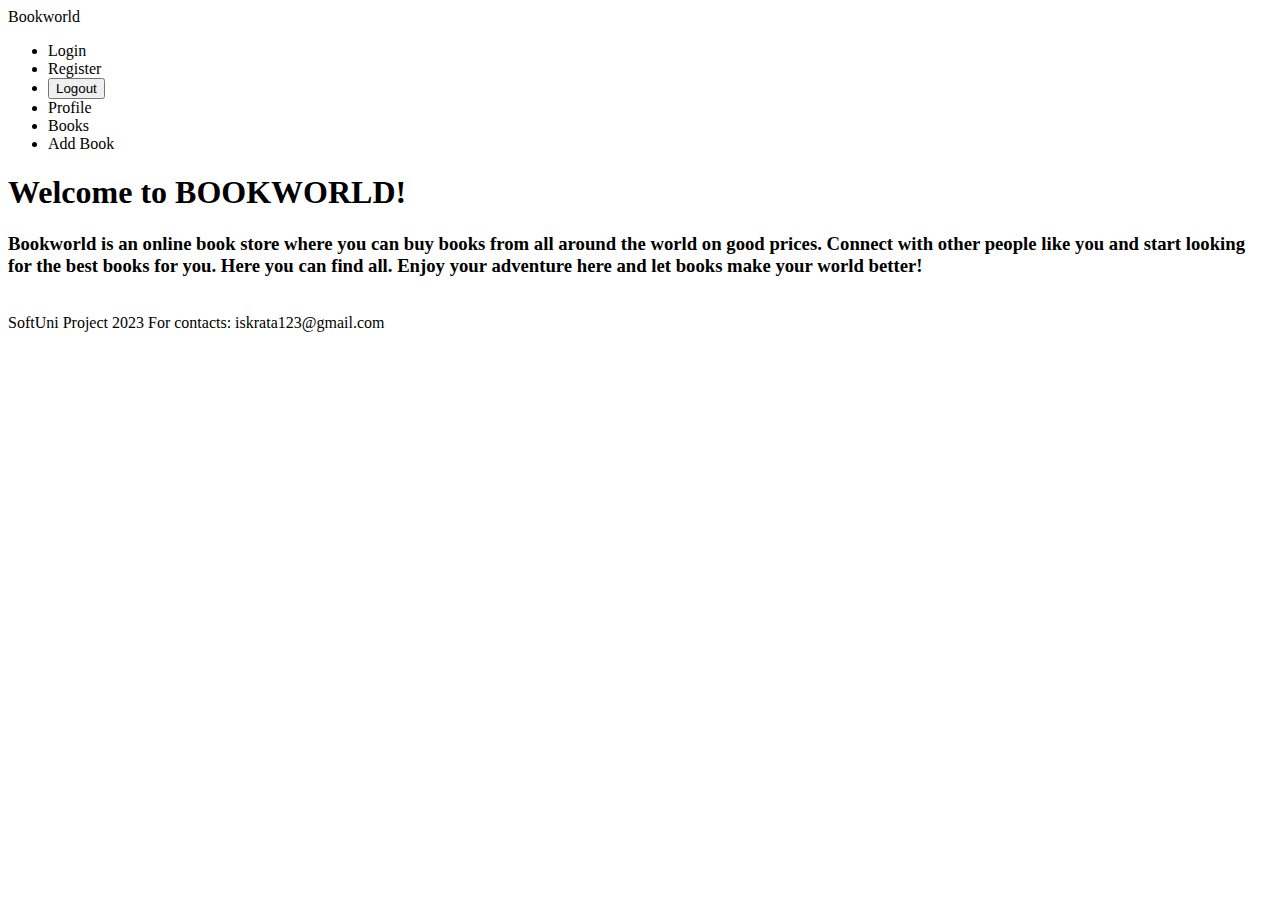
<file: src/main/resources/templates/index.html>
<!DOCTYPE html>
<html lang="en" xmlns:th="http://www.thymeleaf.org" xmlns:sec="http://www.thymeleaf.org/extras/spring-security">
<head>
    <meta charset="UTF-8">
    <meta http-equiv="X-UA-Compatible" content="IE=edge">
    <meta name="viewport" content="width=device-width, initial-scale=1.0">
    <title>Document</title>
    <link rel="icon" type="image/x-icon" th:href="@{/images/favicon.ico}">
    <link rel="stylesheet" th:href = "@{/css/index.css}">
    <link rel="stylesheet" th:href="@{/css/reset.css}">
</head>
<body>

<nav class="nav">
    <section class="logo">
        <a th:href="@{/}">Bookworld</a>
    </section>

    <ul class="list">
        <li sec:authorize="isAnonymous()">
            <a th:href="@{/auth/login}">Login</a>
        </li>
        <li sec:authorize="isAnonymous()">
            <a th:href="@{/auth/register}">Register</a>
        </li>

        <th:block sec:authorize="isAuthenticated()">
            <li >
                <form
                        th:method="post"
                        th:action="@{/auth/logout}">
                    <input id="logout-btn" type="submit" value="Logout">
                </form>
            </li>
        </th:block>

        <li sec:authorize="isAuthenticated()">
            <a th:href="@{/profile}">Profile</a>
        </li>
        <li>
            <a th:href="@{/books/getAll}">Books</a>
        </li>
        <li sec:authorize="isAuthenticated()">
            <a th:href="@{/books/create}">Add Book</a>
        </li>
    </ul>
</nav>

<main>
    <div class="description">
        <div class="main-desc">
            <h1>Welcome to BOOKWORLD!</h1>


            <h3>Bookworld is an online book store where you can buy books from all around the world on good prices.
                Connect with other people like you and start looking for the best books for you. Here you can find all.
                Enjoy your adventure here and let books make your world better!
            </h3>

        </div>
    </div>

    <div class="image-div" >
        <img th:src="@{/images/index.jpg}" alt="">
    </div>
</main>

<footer>
    <span>SoftUni Project 2023</span>
    <span>For contacts: iskrata123@gmail.com</span>
</footer>

</body>
</html>
</file>
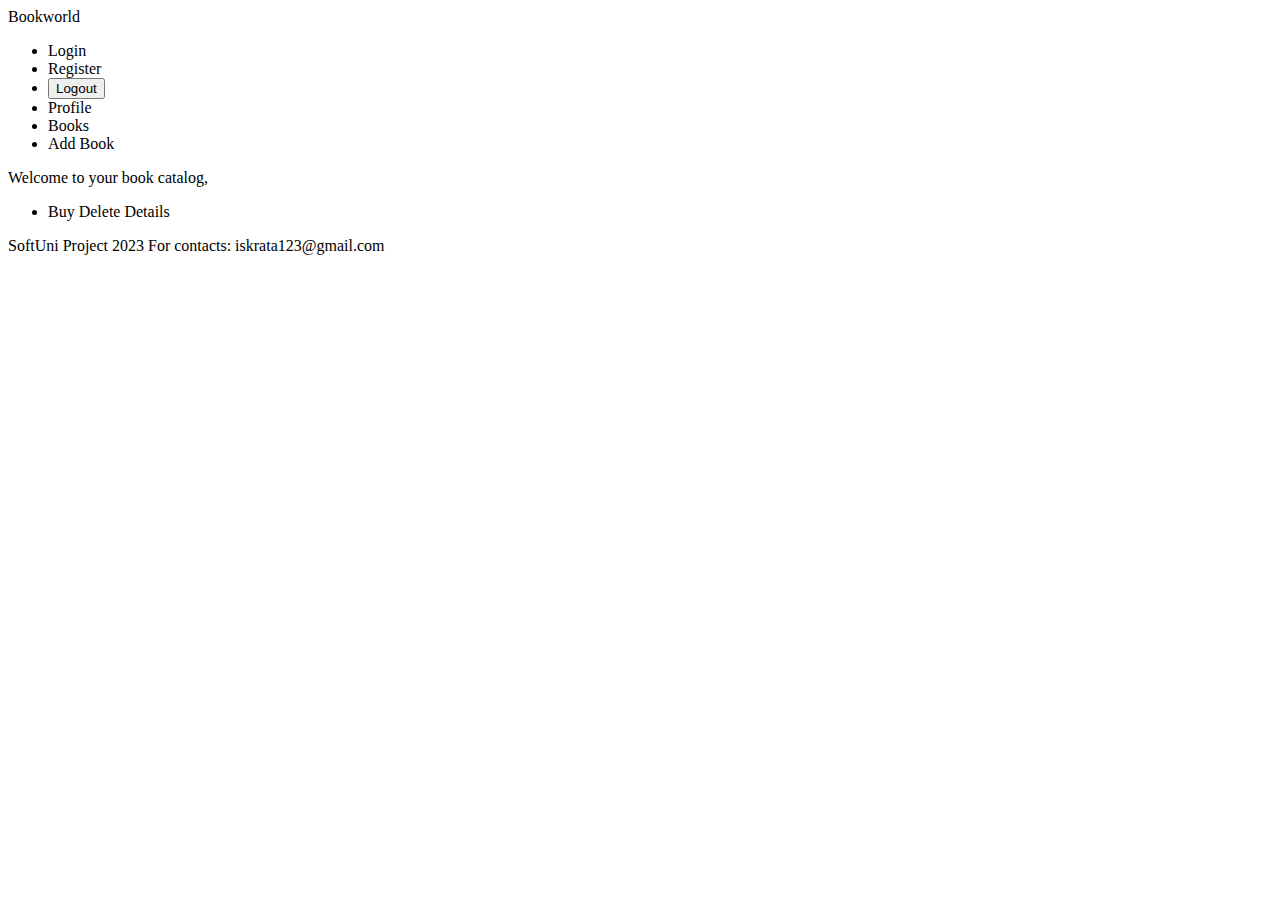
<file: src/main/resources/templates/all-books.html>
<!DOCTYPE html>
<html lang="en" xmlns:th="http://www.thymeleaf.org" xmlns:sec="http://www.thymeleaf.org/extras/spring-security">
<head>
    <meta charset="UTF-8">
    <meta http-equiv="X-UA-Compatible" content="IE=edge">
    <meta name="viewport" content="width=device-width, initial-scale=1.0">
    <title>Document</title>
    <link rel="icon" type="image/x-icon" th:href="@{/images/favicon.ico}">
    <link rel="stylesheet" th:href="@{/css/all-books.css}">
    <link rel="stylesheet" th:href="@{/css/reset.css}">
</head>
<body>
<nav class="nav">
    <section class="logo">
        <a th:href="@{/}">Bookworld</a>
    </section>

    <ul class="list">
        <li sec:authorize="isAnonymous()">
            <a th:href="@{/auth/login}">Login</a>
        </li>
        <li sec:authorize="isAnonymous()">
            <a th:href="@{/auth/register}">Register</a>
        </li>
        <li sec:authorize="isAuthenticated()">
            <form
                    th:method="post"
                    th:action="@{/auth/logout}">
                <input id="logout-btn" type="submit" value="Logout">
            </form>
        </li>
        <li sec:authorize="isAuthenticated()">
            <a th:href="@{/profile}">Profile</a>
        </li>
        <li>
            <a th:href="@{/books/getAll}">Books</a>
        </li>
        <li sec:authorize="isAuthenticated()">
            <a th:href="@{/books/create}">Add Book</a>
        </li>
    </ul>
</nav>
<span class="welcome-msg" sec:authorize="isAuthenticated()">Welcome to your book catalog, <span sec:authentication="name"></span> </span>

<div class="container">

<ul class="book-list" th:each="book: ${books}">
    <li>
        <p th:text="${'Title: ' + book.name}" th:value="${book.name}"></p>
        <p th:text="${'Genre: ' + book.genre.name}" th:value="${book.genre.name}"></p>
        <p th:text="${'Title: ' + book.author.name}" th:value="${book.author.name}"></p>
        <p th:text="${'Price: ' + book.price + ' $'}" th:value="${book.price}"></p>

        <span class="buttons" sec:authorize="isAuthenticated()">
                        <a th:href="@{/books/{id}/buy (id=*{book.id})}" class="buy-btn btn" sec:authorize="hasRole('USER')">Buy</a>
                        <a th:href="@{/books/{id}/delete (id=*{book.id})}" class="delete-btn btn" sec:authorize="hasRole('ADMIN')">Delete</a>
                        </span>
        <a th:href="@{/books/{id}/details (id=*{book.id})}" class="details-btn">Details</a>
    </li>
</ul>
</div>

<footer>
    <span>SoftUni Project 2023</span>
    <span>For contacts: iskrata123@gmail.com</span>
</footer>

</body>
</html>
</file>
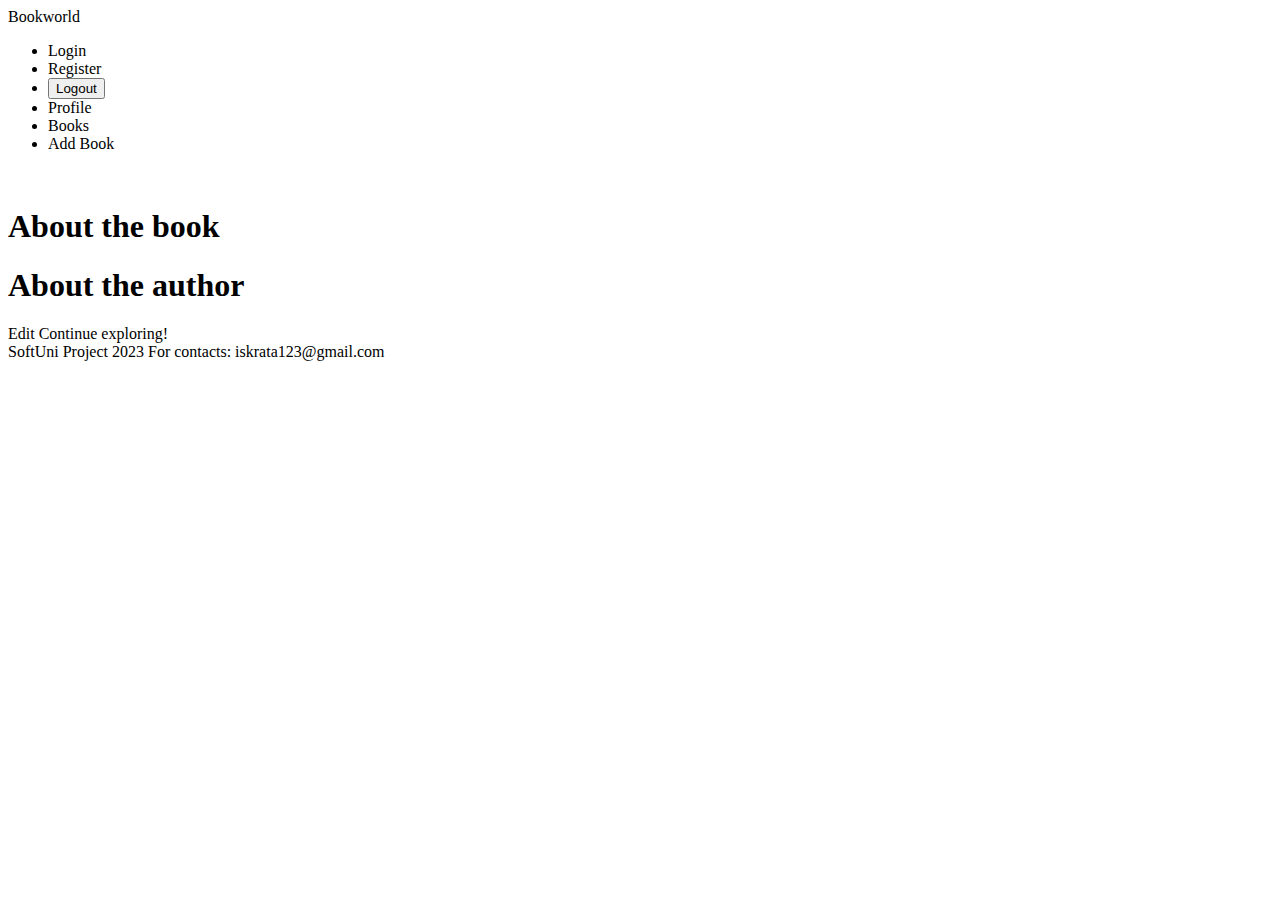
<file: src/main/resources/templates/book-detail.html>
<!DOCTYPE html>
<html lang="en" xmlns:th="http://www.thymeleaf.org" xmlns:sec="http://www.thymeleaf.org/extras/spring-security">
<head>
    <meta charset="UTF-8">
    <title>Title</title>
    <link rel="icon" type="image/x-icon" th:href="@{/images/favicon.ico}">
    <link rel="stylesheet" th:href="@{/css/book-details.css}">
    <link rel="stylesheet" th:href="@{/css/reset.css}">
</head>
<body>
<nav class="nav">
    <section class="logo">
        <a th:href="@{/}">Bookworld</a>
    </section>

    <ul class="list">
        <li sec:authorize="isAnonymous()">
            <a th:href="@{/auth/login}">Login</a>
        </li>
        <li sec:authorize="isAnonymous()">
            <a th:href="@{/auth/register}">Register</a>
        </li>
        <li sec:authorize="isAuthenticated()">
            <form
                    th:method="post"
                    th:action="@{/auth/logout}">
                <input id="logout-btn" type="submit" value="Logout">
            </form>
        </li>
        <li sec:authorize="isAuthenticated()">
            <a th:href="@{/profile}">Profile</a>
        </li>
        <li>
            <a th:href="@{/books/getAll}">Books</a>
        </li>
        <li sec:authorize="isAuthenticated()">
            <a th:href="@{/books/create}">Add Book</a>
        </li>
    </ul>
</nav>

<section class="container">

    <section class="img-section">
        <img th:src="@{/images/book-details.jpg}" alt="">
    </section>

    <section class="info-section">
        <section class="book-info">
            <h1>About the book</h1>
            <p th:text="${'Title: ' + book.name}" th:value="${book.name}"></p>
            <p th:text="${'Genre: ' + book.genre.name}" th:value="${book.genre.name}"></p>
            <p th:text="${'Condition: ' + book.condition.name}" th:value="${book.condition.name}"></p>
            <p th:text="${'Price: ' + book.price + ' $'}" th:value="${book.price}"></p>
            <p th:text="${'Seller: ' + book.seller.username}" th:value="${book.seller.username}"></p>
        </section>

        <section class="author-info">
            <h1>About the author</h1>
            <p th:text="${'Author: ' + book.author.name}" th:value="${book.author.name}"></p>
            <p th:text="${'Country: ' + book.author.country}" th:value="${book.author.country}"></p>
            <p th:text="${'Birth Date: ' + book.author.birthDate}" th:value="${book.author.birthDate}"></p>
        </section>

        <span>
                <a th:href="@{/books/edit/{id} (id=*{book.id})}" sec:authorize="hasRole('ADMIN')">Edit</a>
                <a th:href="@{/books/getAll}">Continue exploring!</a>
                </span>
    </section>
</section>



<footer>
    <span>SoftUni Project 2023</span>
    <span>For contacts: iskrata123@gmail.com</span>
</footer>

</body>
</html>
</file>
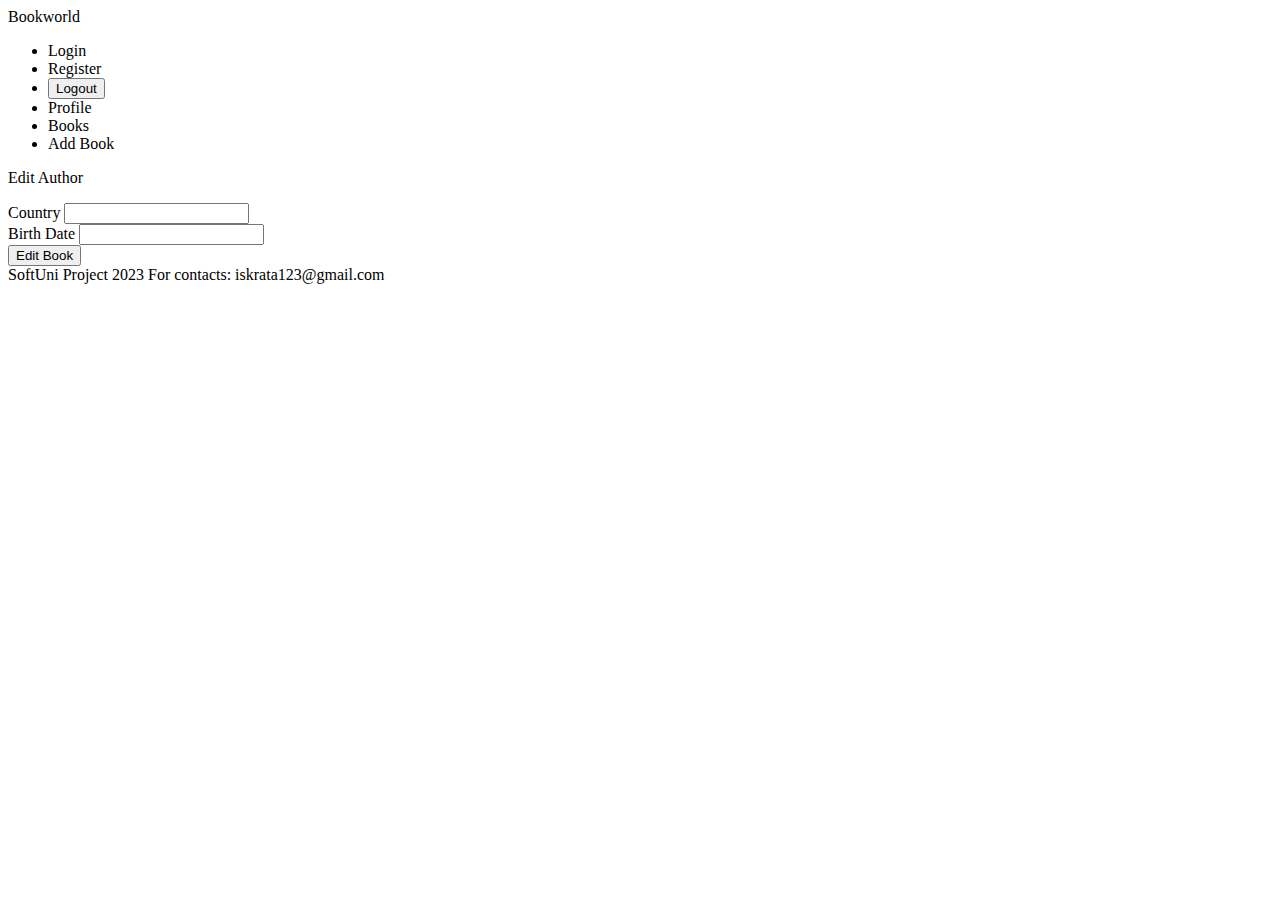
<file: src/main/resources/templates/book-edit.html>
<!DOCTYPE html>
<html lang="en" xmlns:th="http://www.thymeleaf.org" xmlns:sec="http://www.thymeleaf.org/extras/spring-security">
<head>
    <meta charset="UTF-8">
    <title>Title</title>
    <link rel="icon" type="image/x-icon" th:href="@{/images/favicon.ico}">
    <link rel="stylesheet" th:href="@{/css/book-edit.css}">
    <link rel="stylesheet" th:href="@{/css/reset.css}">
</head>
<body>
<nav class="nav">
    <section class="logo">
        <a th:href="@{/}">Bookworld</a>
    </section>

    <ul class="list">
        <li sec:authorize="isAnonymous()">
            <a th:href="@{/auth/login}">Login</a>
        </li>
        <li sec:authorize="isAnonymous()">
            <a th:href="@{/auth/register}">Register</a>
        </li>
        <li sec:authorize="isAuthenticated()">
            <form
                    th:method="post"
                    th:action="@{/auth/logout}">
                <input id="logout-btn" type="submit" value="Logout">
            </form>
        </li>
        <li sec:authorize="isAuthenticated()">
            <a th:href="@{/profile}">Profile</a>
        </li>
        <li>
            <a th:href="@{/books/getAll}">Books</a>
        </li>
        <li sec:authorize="isAuthenticated()">
            <a th:href="@{/books/create}">Add Book</a>
        </li>
    </ul>
</nav>

<section class="edit-book">
    <section class="container">
    <form th:method="Post" th:action="@{/books/edit/{id} (id=*{book.id})}" >
        <p class="header">Edit Author</p>


        <div class="country">
        <label for="country">Country</label>
        <input  type="text" id="country" name="country" required>
        </div>

        <div class="birth-date">
        <label for="birth-date">Birth Date</label>
        <input type="text" id="birth-date" name="birthDate" required>
        </div>

        <button type="submit" class="btn">Edit Book</button>

    </form>
    </section>
</section>


<footer>
    <span>SoftUni Project 2023</span>
    <span>For contacts: iskrata123@gmail.com</span>
</footer>

</body>
</html>
</file>
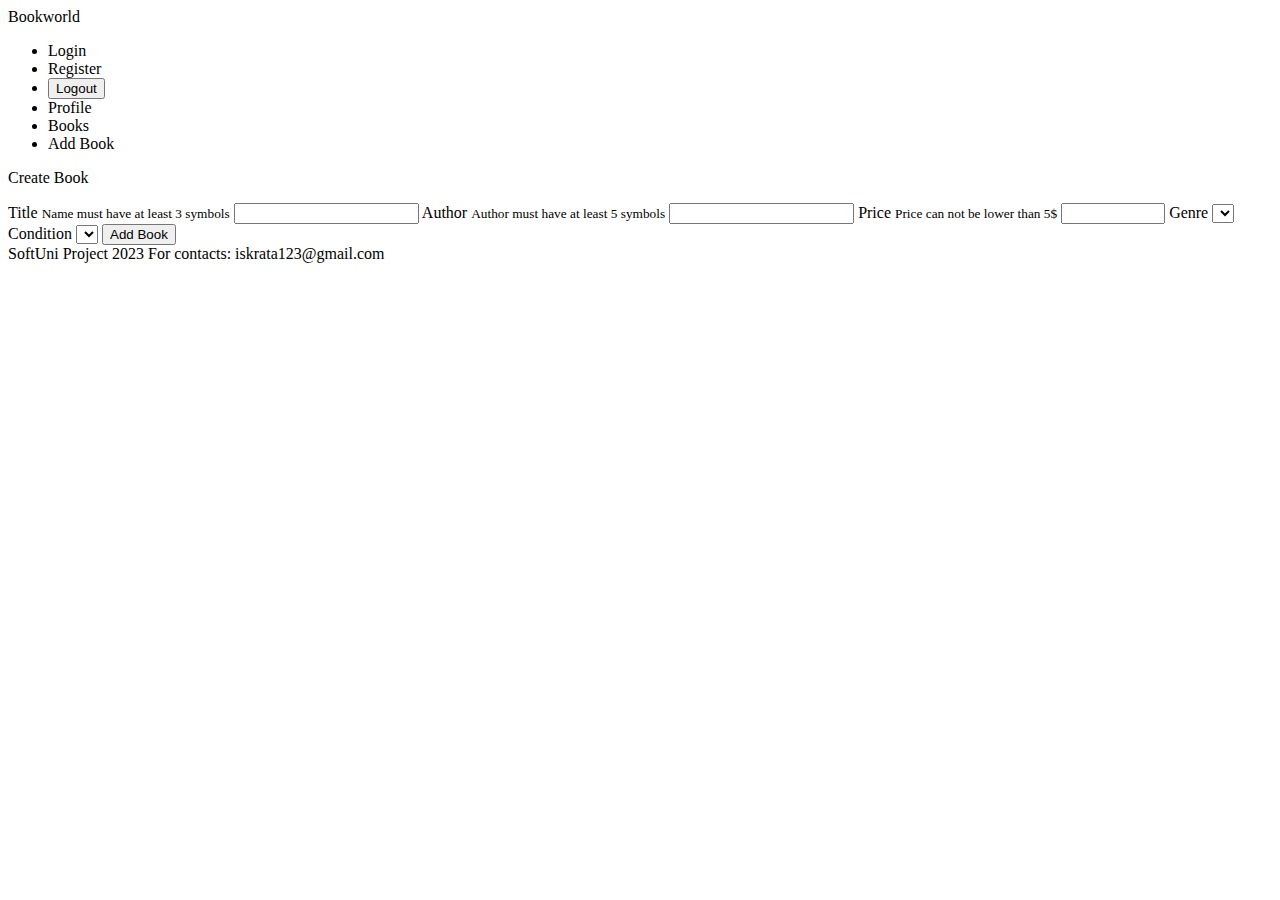
<file: src/main/resources/templates/create-book.html>
<!DOCTYPE html>
<html lang="en" xmlns:th="http://www.thymeleaf.org" xmlns:sec="http://www.thymeleaf.org/extras/spring-security">
<head>
    <meta charset="UTF-8">
    <meta http-equiv="X-UA-Compatible" content="IE=edge">
    <meta name="viewport" content="width=device-width, initial-scale=1.0">
    <title>Document</title>
    <link rel="icon" type="image/x-icon" th:href="@{/images/favicon.ico}">
    <link rel="stylesheet" th:href="@{/css/create-book.css}">
    <link rel="stylesheet" th:href="@{/css/reset.css}">
</head>
<body>
<nav class="nav">
    <section class="logo">
        <a th:href="@{/}">Bookworld</a>
    </section>

    <ul class="list">
        <li sec:authorize="isAnonymous()">
            <a th:href="@{/auth/login}">Login</a>
        </li>
        <li sec:authorize="isAnonymous()">
            <a th:href="@{/auth/register}">Register</a>
        </li>
        <li sec:authorize="isAuthenticated()">
            <form
                    th:method="post"
                    th:action="@{/auth/logout}">
                <input id="logout-btn" type="submit" value="Logout">
            </form>
        </li>
        <li sec:authorize="isAuthenticated()">
            <a th:href="@{/profile}">Profile</a>
        </li>
        <li>
            <a th:href="@{/books/getAll}">Books</a>
        </li>
        <li sec:authorize="isAuthenticated()">
            <a th:href="@{/books/create}">Add Book</a>
        </li>
    </ul>
</nav>

<section class="form-book">
    <form th:method="Post" th:action="@{/books/create}" th:object="${createBookModel}" >
        <p class="header">Create Book</p>

        <label for="title">Title</label>
        <small th:if="${#fields.hasErrors('name')}" class="text-danger">Name must have at least 3 symbols</small>
        <input  type="text" id="title" name="name" required>

        <label for="author">Author</label>
        <small th:if="${#fields.hasErrors('author')}" class="text-danger">Author must have at least 5 symbols</small>
        <input type="text" id="author" name="author" required>

        <label for="price">Price</label>
        <small th:if="${#fields.hasErrors('price')}" class="text-danger">Price can not be lower than 5$</small>
        <input type="number" id="price"  name="price" required min="0.00" max="10000.00" step="0.01" />

        <label for="genres">Genre</label>
        <select id="genres" name="genre">

            <option th:each="genre: ${T(com.example.bookworld.Models.Enums.GenreType).values()}"
                    th:text="${genre}" th:value="${genre.name()}"></option>
        </select>

        <label for="conditions">Condition</label>
        <select id="conditions" name="condition">

            <option th:each="condition: ${T(com.example.bookworld.Models.Enums.ConditionType).values()}"
                    th:text="${condition}" th:value="${condition.name()}"></option>
        </select>

        <button type="submit" class="btn">Add Book</button>

    </form>
</section>


<footer>
    <span>SoftUni Project 2023</span>
    <span>For contacts: iskrata123@gmail.com</span>
</footer>

</body>
</html>
</file>
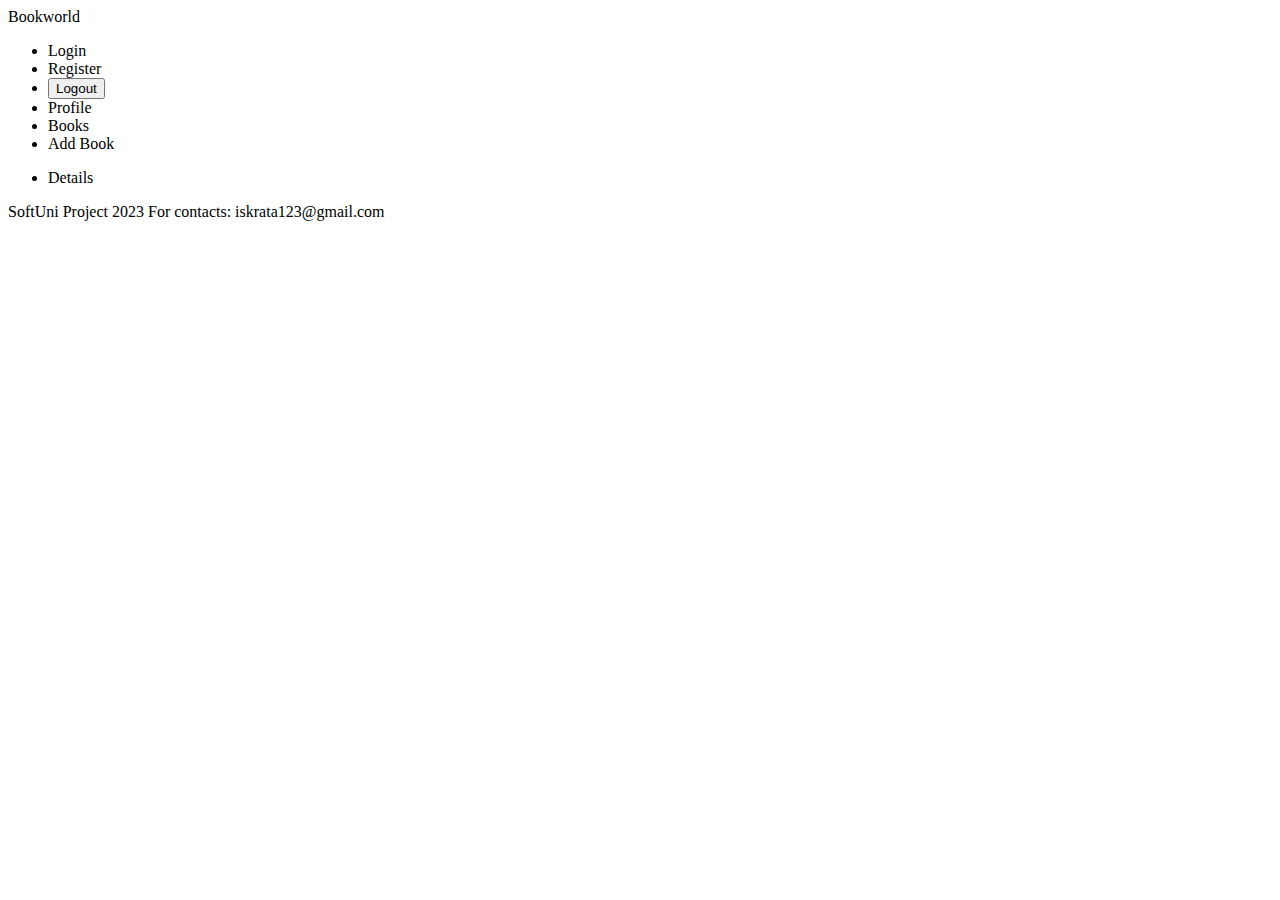
<file: src/main/resources/templates/my-books.html>
<!DOCTYPE html>
<html lang="en" xmlns:th="http://www.thymeleaf.org" xmlns:sec="http://www.thymeleaf.org/extras/spring-security">
<head>
    <meta charset="UTF-8">
    <title>Title</title>
    <link rel="icon" type="image/x-icon" th:href="@{/images/favicon.ico}">
    <link rel="stylesheet" th:href="@{/css/my-book.css}">
    <link rel="stylesheet" th:href="@{/css/reset.css}">
</head>
<body>
<nav class="nav">
    <section class="logo">
        <a th:href="@{/}">Bookworld</a>
    </section>

    <ul class="list">
        <li sec:authorize="isAnonymous()">
            <a th:href="@{/auth/login}">Login</a>
        </li>
        <li sec:authorize="isAnonymous()">
            <a th:href="@{/auth/register}">Register</a>
        </li>
        <li sec:authorize="isAuthenticated()">
            <form
                    th:method="post"
                    th:action="@{/auth/logout}">
                <input id="logout-btn" type="submit" value="Logout">
            </form>
        </li>
        <li sec:authorize="isAuthenticated()">
            <a th:href="@{/profile}">Profile</a>
        </li>
        <li>
            <a th:href="@{/books/getAll}">Books</a>
        </li>
        <li sec:authorize="isAuthenticated()">
            <a th:href="@{/books/create}">Add Book</a>
        </li>
    </ul>
</nav>

<div class="container">
    <ul class="book-list" th:each="book: ${books}">
        <li>
            <p th:text="${'Title: ' + book.name}" th:value="${book.name}"></p>
            <p th:text="${'Genre: ' + book.genre.name}" th:value="${book.genre.name}"></p>
            <p th:text="${'Title: ' + book.author.name}" th:value="${book.author.name}"></p>
            <p th:text="${'Price: ' + book.price + ' $'}" th:value="${book.price}"></p>


            <a th:href="@{/books/{id}/details (id=*{book.id})}" class="details-btn">Details</a>
        </li>
    </ul>
</div>

<footer>
    <span>SoftUni Project 2023</span>
    <span>For contacts: iskrata123@gmail.com</span>
</footer>

</body>
</html>
</file>
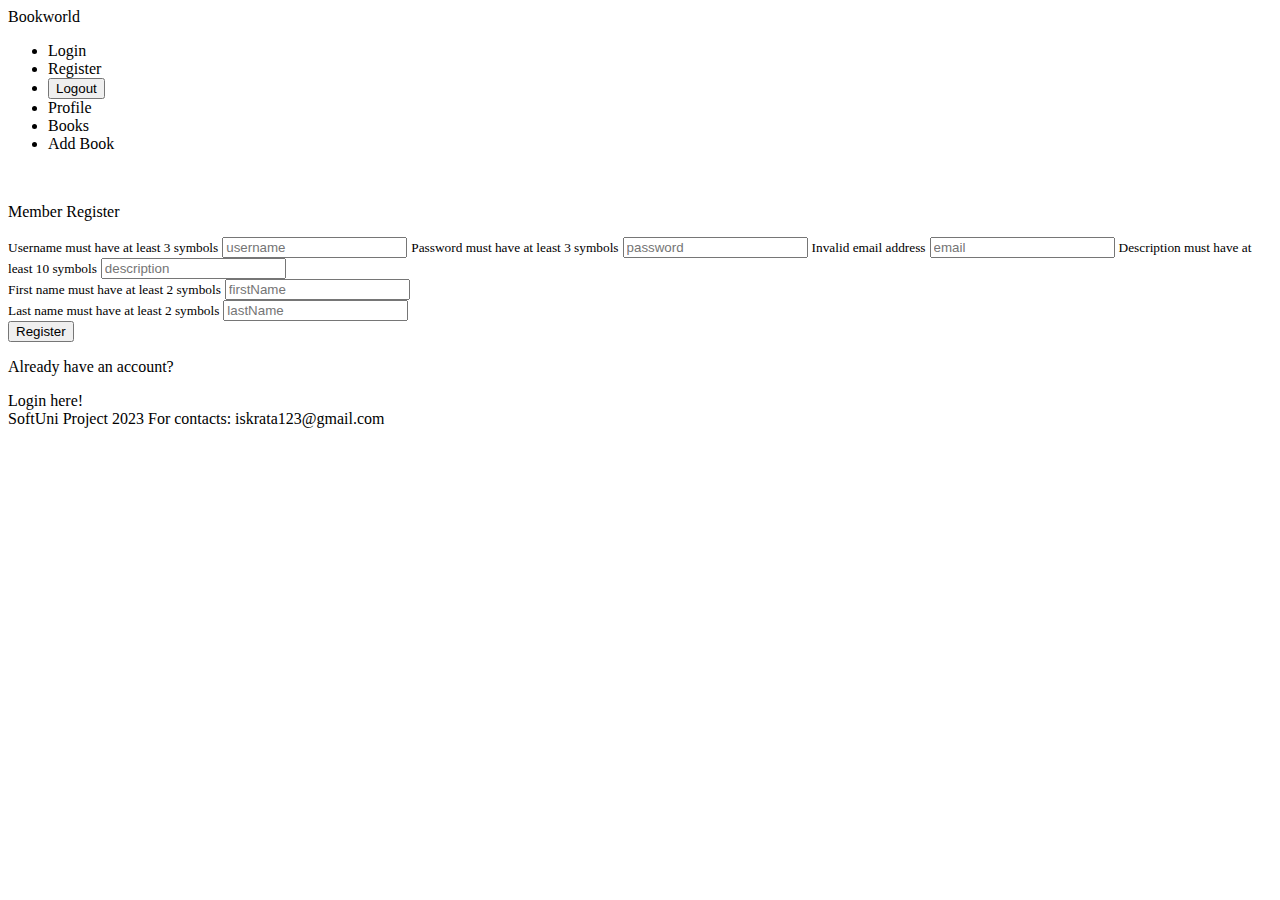
<file: src/main/resources/templates/register.html>
<!DOCTYPE html>
<html lang="en" xmlns:th="http://www.thymeleaf.org" xmlns:sec="http://www.thymeleaf.org/extras/spring-security">
<head>
    <meta charset="UTF-8">
    <meta http-equiv="X-UA-Compatible" content="IE=edge">
    <meta name="viewport" content="width=device-width, initial-scale=1.0">
    <title>Document</title>
    <link rel="icon" type="image/x-icon" th:href="@{/images/favicon.ico}">
    <link rel="stylesheet" th:href="@{/css/register.css}">
    <link rel="stylesheet" th:href="@{/css/reset.css}">
</head>

<body>

<nav class="nav">
    <section class="logo">
        <a th:href="@{/}">Bookworld</a>
    </section>

    <ul class="list">
        <li sec:authorize="isAnonymous()">
            <a th:href="@{/auth/login}">Login</a>
        </li>
        <li sec:authorize="isAnonymous()">
            <a th:href="@{/auth/register}">Register</a>
        </li>
        <li sec:authorize="isAuthenticated()">
            <form
                    th:method="post"
                    th:action="@{/auth/logout}">
                <input id="logout-btn" type="submit" value="Logout">
            </form>
        </li>
        <li sec:authorize="isAuthenticated()">
            <a th:href="@{/profile}">Profile</a>
        </li>
        <li>
            <a th:href="@{/books/getAll}">Books</a>
        </li>
        <li sec:authorize="isAuthenticated()">
            <a th:href="@{/books/create}">Add Book</a>
        </li>
    </ul>
</nav>

<section class="container">


    <section class="img-section">
        <img th:src="@{/images/register.jpg}" alt="">


    </section>

    <form class="register-section" th:method="Post" th:action="@{/auth/register}" th:object="${registerModel}">
        <p class="header">Member Register</p>

        <small th:if="${#fields.hasErrors('username')}" class="text-danger">Username must have at least 3 symbols</small>
        <input  type="text" th:errorclass="'is-invalid alert-danger'" id="username" placeholder="username" name="username" required>

        <small th:if="${#fields.hasErrors('password')}" class="text-danger">Password must have at least 3 symbols</small>
        <input type="password" id="password" placeholder="password" name="password" required>

        <small th:if="${#fields.hasErrors('email')}" class="text-danger">Invalid email address</small>
        <input  type="text" id="email" placeholder="email" name="email" required>

        <small th:if="${#fields.hasErrors('description')}" class="text-danger">Description must have at least 10 symbols</small>
        <input  type="text" id="desc" placeholder="description" name="description" required>


        <span class="names">
            <div>
            <small th:if="${#fields.hasErrors('firstName')}" class="text-danger">First name must have at least 2 symbols</small>
                    <input  type="text" id="first-name" placeholder="firstName" name="firstName" required>
                </div>

            <div>
            <small th:if="${#fields.hasErrors('lastName')}" class="text-danger">Last name must have at least 2 symbols</small>
                    <input  type="text" id="last-name" placeholder="lastName" name="lastName" required>
                </div>
                    </span>


        <button type="submit" class="btn">Register</button>
        </div>

        <span class="registered">
                <p>Already have an account?</p>
                <a th:href="@{/auth/login}">Login here!</a>
            </span>
</form>
</section>

<footer>
    <span>SoftUni Project 2023</span>
    <span>For contacts: iskrata123@gmail.com</span>
</footer>

</body>
</html>
</file>
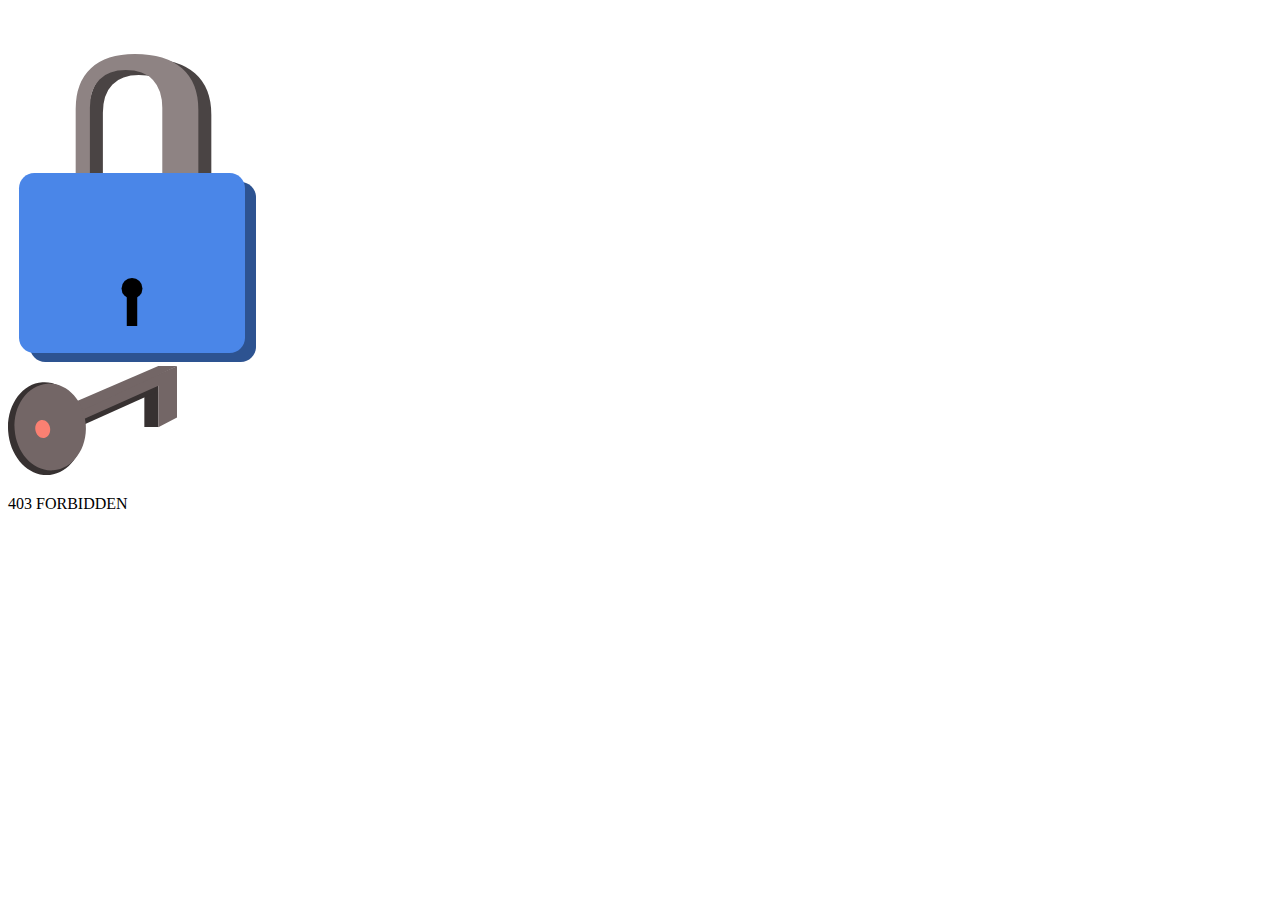
<file: src/main/resources/templates/error/accessDenied.html>
<!DOCTYPE html>
<html lang="en"xmlns:th="http://www.thymeleaf.org" xmlns:sec="http://www.thymeleaf.org/extras/spring-security">
<head>
    <meta charset="UTF-8">
    <title>Title</title>
    <link rel="stylesheet" th:href="@{/css/access-denied.css}">
</head>
<body>
<div id="container_anim">
    <div id="lock" class="key-container">
        <?xml version="1.0" standalone="no"?><!-- Generator: Gravit.io --><svg xmlns="http://www.w3.org/2000/svg" xmlns:xlink="http://www.w3.org/1999/xlink" style="isolation:isolate" viewBox="317.286 -217 248 354" width="248" height="354"><g><path d="M 354.586 -43 L 549.986 -43 C 558.43 -43 565.286 -36.144 565.286 -27.7 L 565.286 121.7 C 565.286 130.144 558.43 137 549.986 137 L 354.586 137 C 346.141 137 339.286 130.144 339.286 121.7 L 339.286 -27.7 C 339.286 -36.144 346.141 -43 354.586 -43 Z" style="stroke:none;fill:#2D5391;stroke-miterlimit:10;"/><g transform="matrix(-1,0,0,-1,543.786,70)"><text transform="matrix(1,0,0,1,0,234)" style="font-family:'Quicksand';font-weight:700;font-size:234px;font-style:normal;fill:#4a4444;stroke:none;">U</text></g><g transform="matrix(-1,0,0,-1,530.786,65)"><text transform="matrix(1,0,0,1,0,234)" style="font-family:'Quicksand';font-weight:700;font-size:234px;font-style:normal;fill:#8e8383;stroke:none;">U</text></g><path d="M 343.586 -52 L 538.986 -52 C 547.43 -52 554.286 -45.144 554.286 -36.7 L 554.286 112.7 C 554.286 121.144 547.43 128 538.986 128 L 343.586 128 C 335.141 128 328.286 121.144 328.286 112.7 L 328.286 -36.7 C 328.286 -45.144 335.141 -52 343.586 -52 Z" style="stroke:none;fill:#4A86E8;stroke-miterlimit:10;"/><g><circle vector-effect="non-scaling-stroke" cx="441.28571428571433" cy="63.46153846153848" r="10.461538461538453" fill="rgb(0,0,0)"/><rect x="436.055" y="66.538" width="10.462" height="34.462" transform="matrix(1,0,0,1,0,0)" fill="rgb(0,0,0)"/></g></g></svg>
    </div>

    <div id="key">
        <?xml version="1.0" standalone="no"?><!-- Generator: Gravit.io --><svg xmlns="http://www.w3.org/2000/svg" xmlns:xlink="http://www.w3.org/1999/xlink" style="isolation:isolate" viewBox="232.612 288.821 169.348 109.179" width="169.348" height="109.179"><g><path d=" M 382.96 349.821 L 368.96 349.821 L 368.96 314.821 L 382.96 307.821 L 382.96 349.821 Z " fill="rgb(55,49,49)"/><path d=" M 292.134 354.827 L 379.96 315.39 L 379.96 305.547 L 292.134 343.094 L 292.134 354.827 Z " fill="rgb(55,49,49)"/><path d=" M 280.96 340.109 L 401.96 288.821 L 401.96 340.109 L 382.96 349.972 L 382.96 308.547 L 265.96 360.821 L 259.96 349.972 L 280.96 340.109 Z " fill="rgb(115,102,102)"/><path d=" M 401.96 288.821 L 382.96 288.821 L 280.96 332.821 L 292.134 340.109 L 401.96 288.821 Z " fill="rgb(115,102,102)"/><g><path d=" M 232.755 354.125 C 230.958 328.501 246.297 306.519 266.988 305.068 C 287.679 303.617 305.937 323.243 307.734 348.867 C 309.531 374.492 294.191 396.473 273.5 397.924 C 252.809 399.375 234.552 379.75 232.755 354.125 Z " fill="rgb(55,49,49)"/><path d=" M 239.241 352.316 C 237.564 328.406 252.144 307.876 271.779 306.499 C 291.414 305.122 308.716 323.416 310.393 347.326 C 312.07 371.236 297.49 391.766 277.855 393.143 C 258.22 394.52 240.917 376.226 239.241 352.316 Z " fill="rgb(115,102,102)"/><path d=" M 260.038 353.084 C 259.196 348.171 261.788 343.621 265.822 342.929 C 269.856 342.238 273.816 345.665 274.658 350.578 C 275.5 355.49 272.909 360.041 268.874 360.732 C 264.84 361.424 260.88 357.997 260.038 353.084 Z " fill="salmon"/></g></g></svg>
    </div>
</div>

<p id="text">403 FORBIDDEN</p>



</body>
</html>
</file>
